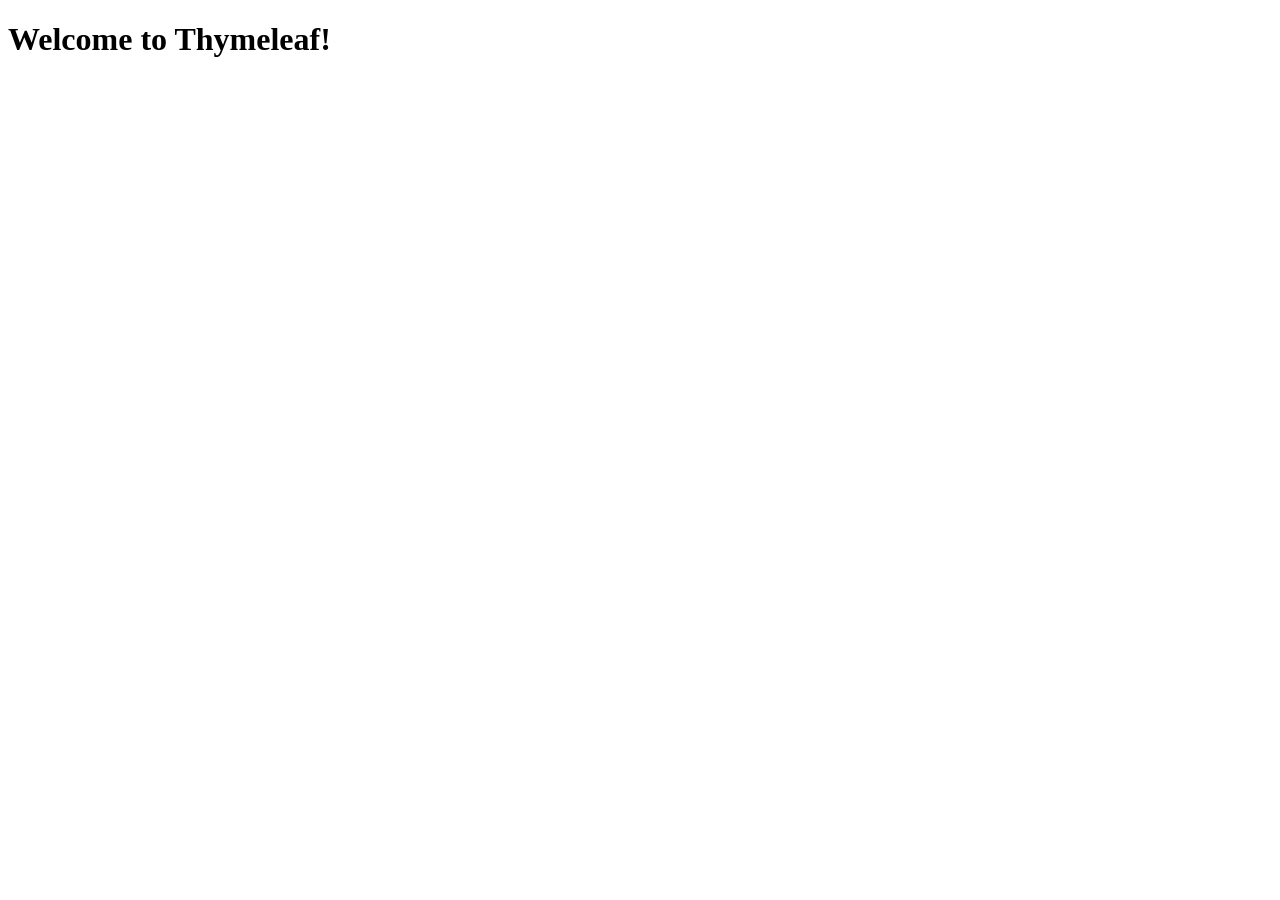
<file: src/main/resources/templates/index.html>
<!DOCTYPE html>
<html xmlns:th="http://www.thymeleaf.org">
<head>
    <title>Thymeleaf Example</title>
</head>
<body>
    <h1>Welcome to Thymeleaf!</h1>
    <p th:text="'Current date and time: ' + ${currentDateTime}"></p>
</body>
</html>
</file>
